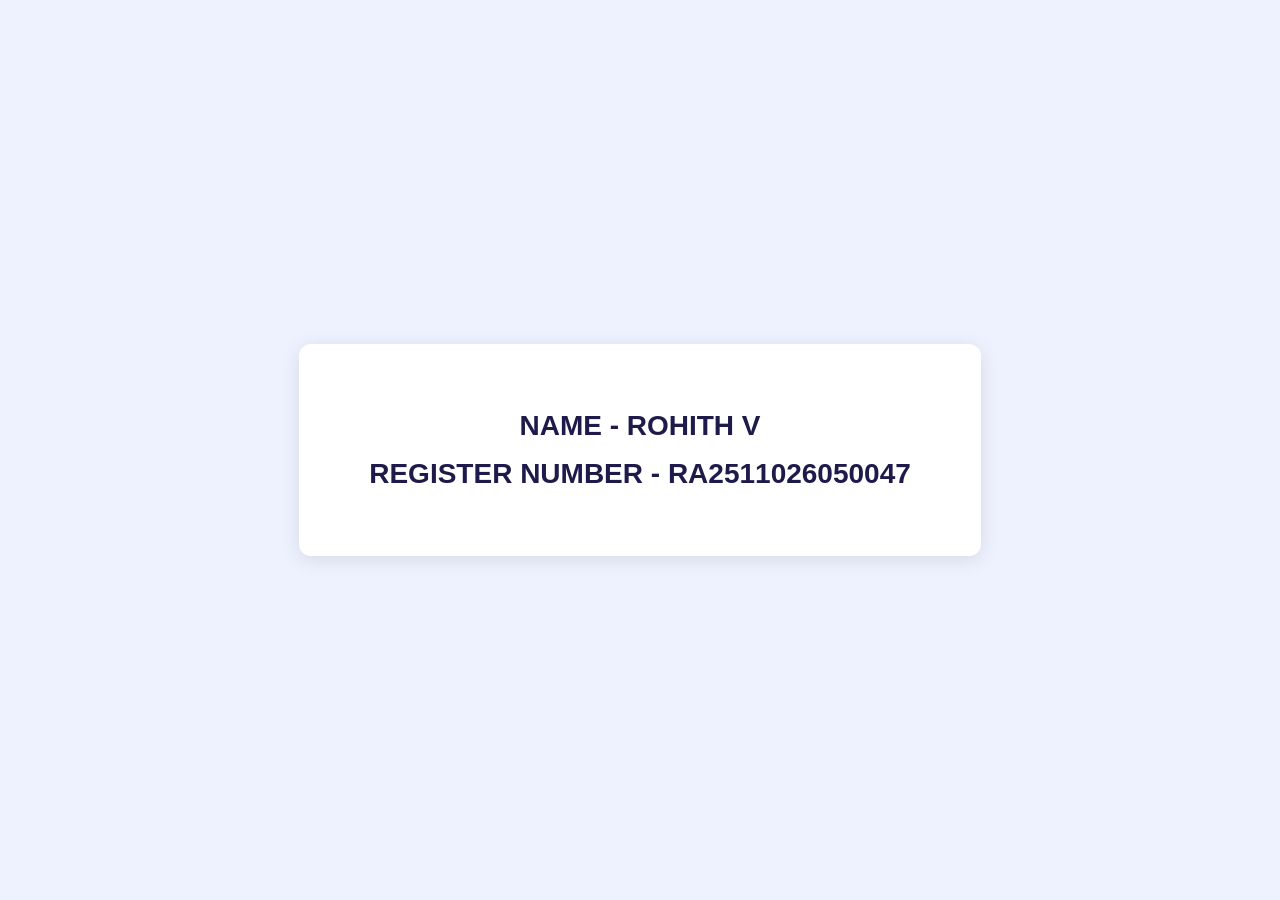
<file: rohith_info.html>
<!DOCTYPE html>
<html lang="en">
<head>
  <meta charset="UTF-8" />
  <meta name="viewport" content="width=device-width, initial-scale=1.0" />
  <title>Rohith V</title>
  <style>
    body {
      margin: 0;
      min-height: 100vh;
      display: flex;
      align-items: center;
      justify-content: center;
      background-color: #eef2ff;
      font-family: Arial, sans-serif;
    }

    .box {
      background: #ffffff;
      border-radius: 12px;
      padding: 50px 70px;
      text-align: center;
      box-shadow: 0 4px 20px rgba(0, 0, 0, 0.1);
    }

    p {
      font-size: 28px;
      font-weight: bold;
      color: #1e1b4b;
      margin: 16px 0;
    }
  </style>
</head>
<body>

  <div class="box">
    <p>NAME - ROHITH V</p>
    <p>REGISTER NUMBER - RA2511026050047</p>
  </div>

</body>
</html>
</file>
